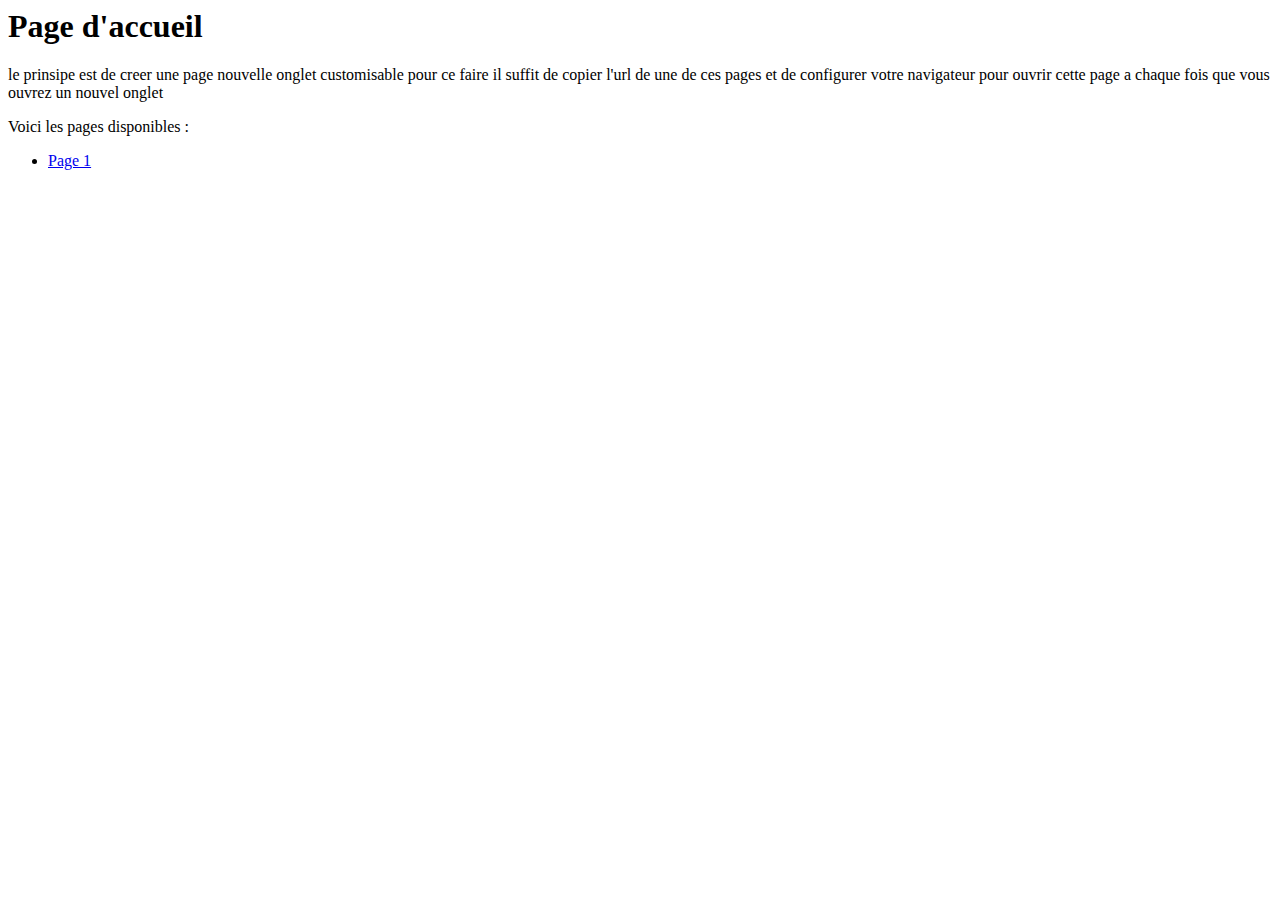
<file: index.html>
<!-- Generated by Nyapilot -->

<html lang="fr">
<head>
    <meta charset="UTF-8">
    <meta name="viewport" content="width=device-width, initial-scale=1.0">
    <title></title>
</head>
<body>
    <h1>Page d'accueil</h1>
    <p>
        le prinsipe est de creer une page nouvelle onglet customisable
        pour ce faire il suffit de copier l'url de une de ces pages et de configurer votre navigateur pour ouvrir cette page a chaque fois que vous ouvrez un nouvel onglet
    </p>
    <p>Voici les pages disponibles :</p>
    <ul>
        <li><a href="page1.html" target="_blank">Page 1</a></li>
    </ul>
</body>
</html>
</file>
